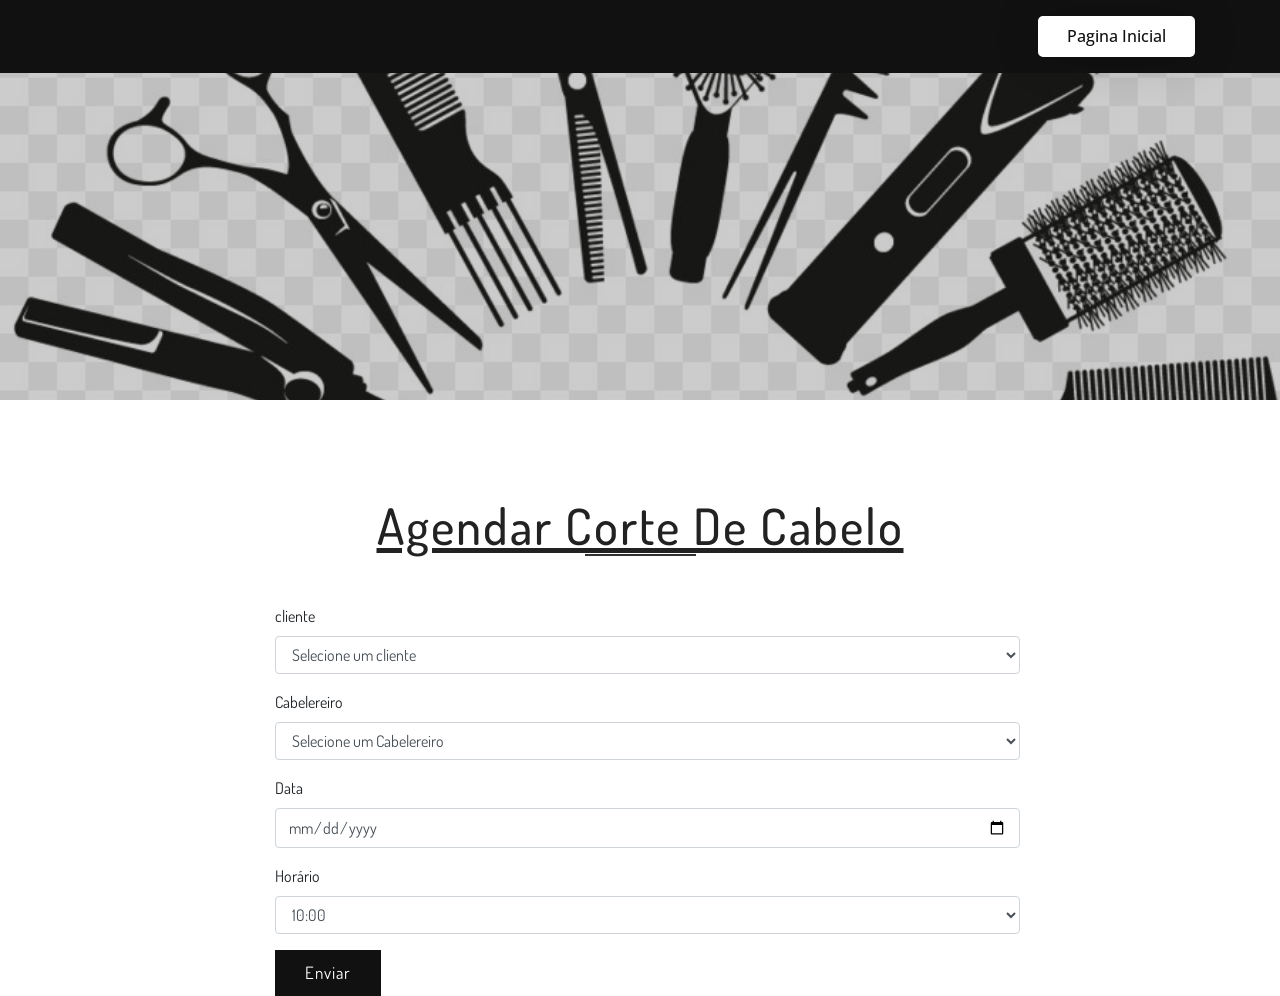
<file: Projeto System_hairDresser_V1/agenda-corte-cabelo.html>
<!DOCTYPE html>
<html lang="p-br">

<head>
	<title>System HairDresser</title>
	<meta name="viewport" content="width=device-width, initial-scale=1">
	<meta http-equiv="Content-Type" content="text/html; charset=utf-8" />
	<script>
		addEventListener("load", function () {
			setTimeout(hideURLbar, 0);
		}, false);

		function hideURLbar() {
			window.scrollTo(0, 1);
		}
	</script>
	<link href="css/bootstrap.css" rel='stylesheet' type='text/css' /><!-- bootstrap css -->
	<link href="css/style.css" rel='stylesheet' type='text/css' /><!-- custom css -->
	<link href="css/font-awesome.min.css" rel="stylesheet"><!-- fontawesome css -->
	<link
		href="//fonts.googleapis.com/css?family=Open+Sans:300,300i,400,400i,600,600i,700,700i,800,800i&amp;subset=cyrillic,cyrillic-ext,greek,greek-ext,latin-ext,vietnamese"
		rel="stylesheet">
	<link href="//fonts.googleapis.com/css?family=Dosis:200,300,400,500,600,700,800&amp;subset=latin-ext"
		rel="stylesheet">

</head>

<body>

	<header class="py-3">
		<div class="container">
			<nav class="d-lg-flex">
				<div class="login-icon ml-2">
					<a class="user" href="home.html">Pagina Inicial</a>
				</div>
			</nav>
			<div class="clear"></div>
		</div>
	</header>
	<div class="innerpage-banner-agenda" id="home">
		<div class="inner-page-layer-agenda">
		</div>
	</div>
	<section class="mail pt-lg-5 pt-4">
		<div class="container pt-lg-5">
			<div class="alert alert-success" id="sucesso" style="display: none;" role="alert">
			</div>
			<div class="alert alert-warning" id="erro" style="display: none;" role="alert">
			</div>
			<h2 class="heading text-center mb-sm-5 mb-4 " style="text-decoration:underline ;">Agendar Corte de Cabelo
			</h2>
			<div class="row agileinfo_mail_grids d-flex justify-content-center">
				<div class="col-lg-8 agileinfo_mail_grid_right ">
					<form action="#" method="post">
						<div class="row">
							<div class="col-md-12 wthree_contact_left_grid pr-md-0">
								<div class="form-group">
									<div class="form-group">
										<label>cliente</label>
										<select type="text" name="cliente" class="form-control" required="">
											<option value="">Selecione um cliente</option>
										</select>
									</div>
									<div class="form-group">
										<label>Cabelereiro</label>
										<select type="text" name="Cabelereiro" class="form-control" required="">
											<option value="">Selecione um Cabelereiro</option>
										</select>
									</div>
								</div>
								<div class="form-group">
									<label>Data</label>
									<input type="date" name="data" class="form-control">
								</div>
								<div class="form-group">
									<label>Horário</label>
									<select type="text" name="horario" class="form-control" required="">
										<option value="" disabled>Manhã</option>
										<option value="10:00">10:00</option>
										<option value="10:30">10:30</option>
										<option value="11:00">11:00</option>
										<option value="11:30">11:30</option>
										<option disabled>Tarde</option>
										<option value="13:00">13:00</option>
										<option value="13:30">13:30</option>
										<option value="14:00">14:00</option>
										<option value="14:30">14:30</option>
										<option value="15:00">15:00</option>
										<option value="15:30">15:30</option>
										<option value="16:00">16:00</option>
										<option value="16:30">16:30</option>
									</select>
								</div>

							</div>

							<div class="col-md-12">
								<div class="submit-buttons">
									<button type="button" id="btn" class="btn">Enviar</button>
								</div>
							</div>
						</div>
					</form>
				</div>

			</div>
		</div>

		<!-- <script src="js/controllers/Agendamento.js"></script>
		<script src="js/controllers/NewCabelereiro.js"></script>-->
		<!-- <script src="js/controllers/newCliente.js"></script> -->

		<script src="./js/vendor/jquery-3.4.1.slim.min.js"></script>
		<script src="./js/vendor/popper.min.js"></script>
		<script src="./js/vendor/bootstrap.min.js"></script>

		<script src="./js/controllers/NewAgendacortecabelo.js"></script>
		<script src="./js/controllers/NewCadastroCabelereiro.js"></script>
		<script src="./js/controllers/NewCliente.js"></script>
		<!-- arquivos logic-->

		<script src="./js/agendacortecabelo.js"></script>
		<script src="./js/cadastro-cabelereiro.js"></script>
		<script src="./js/cliente.js"></script>
		<script src="./js/lista-consulta.js"></script>


</body>

</html>
</file>
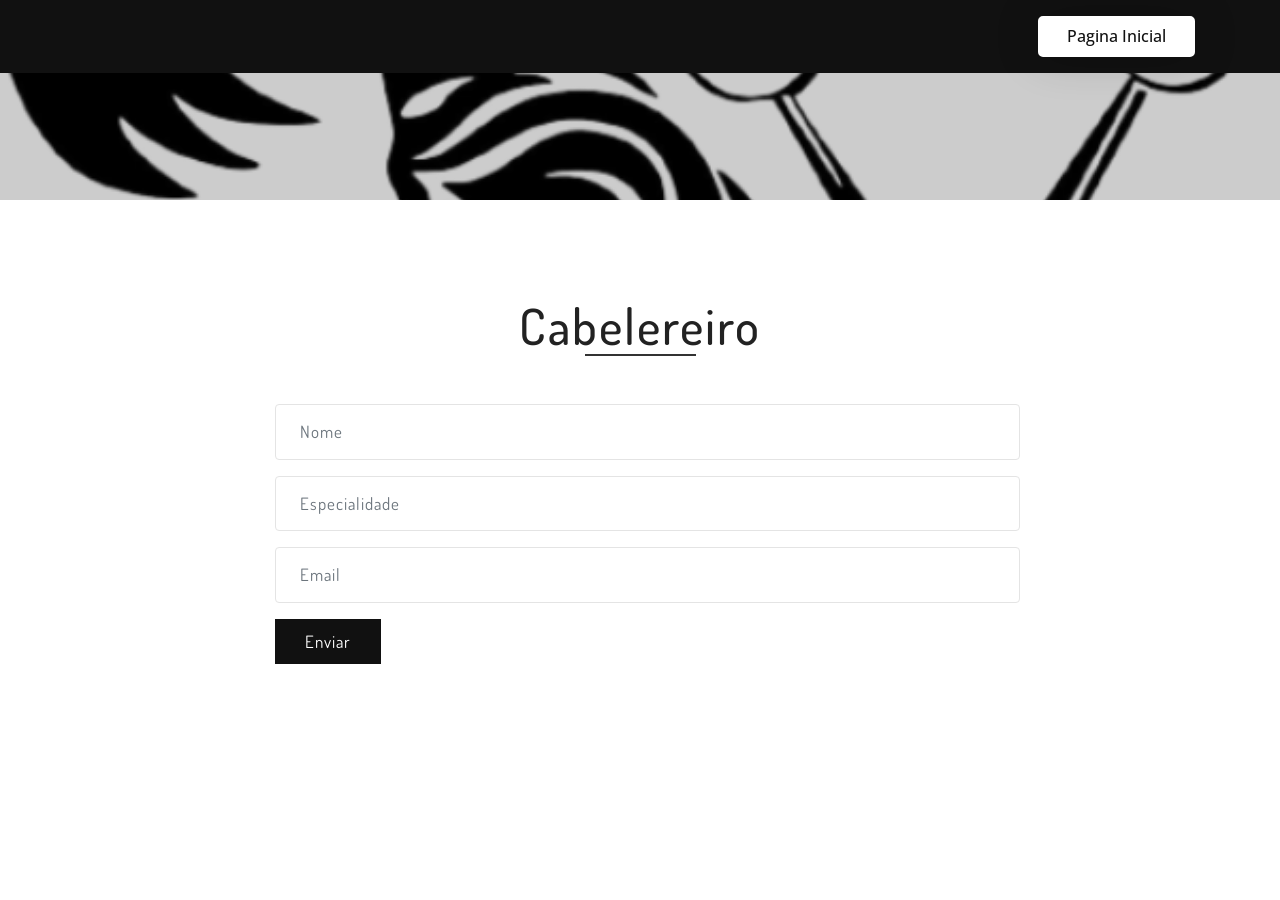
<file: Projeto System_hairDresser_V1/cadastro-cabelereiro.html>
<!DOCTYPE html>
<html lang="pt-br">

<head>
	<title>System HairDresser</title>
	<meta http-equiv="Content-Type" content="text/html; charset=utf-8" />
	<meta name="viewport" content="width=device-width, initial-scale=1">
	<script>
		addEventListener("load", function () {
			setTimeout(hideURLbar, 0);
		}, false);

		function hideURLbar() {
			window.scrollTo(0, 1);
		}
	</script>
	<link href="css/bootstrap.css" rel='stylesheet' type='text/css' /><!-- bootstrap css -->
	<link href="css/style.css" rel='stylesheet' type='text/css' /><!-- custom css -->
	<link href="css/font-awesome.min.css" rel="stylesheet"><!-- fontawesome css -->
	<link
		href="//fonts.googleapis.com/css?family=Open+Sans:300,300i,400,400i,600,600i,700,700i,800,800i&amp;subset=cyrillic,cyrillic-ext,greek,greek-ext,latin-ext,vietnamese"
		rel="stylesheet">
	<link href="//fonts.googleapis.com/css?family=Dosis:200,300,400,500,600,700,800&amp;subset=latin-ext"
		rel="stylesheet">

</head>

<body>


	<!-- //header -->
	<header class="py-3">
		<div class="container">
			<nav class="d-lg-flex">
				<div class="login-icon ml-2">
					<a class="user" href="home.html"> Pagina Inicial</a>
				</div>
			</nav>
			<div class="clear"></div>
		</div>
	</header>
	<div class="innerpage-banner" id="home">
		<div class="inner-page-layer">
		</div>
	</div>
	<section class="mail pt-lg-5 pt-4">
		<div class="container pt-lg-5">
			<div class="alert alert-success" id="sucesso" style="display: none;" role="alert">
			</div>
			<div class="alert alert-warning" id="erro" style="display: none;" role="alert">
			</div>
			<h2 class="heading text-center mb-sm-5 mb-4">Cabelereiro</h2>
			<div class="row agileinfo_mail_grids d-flex justify-content-center">
				<div class="col-lg-8 agileinfo_mail_grid_right ">
					<form action="#" method="post">
						<div class="row">
							<div class="col-md-12 wthree_contact_left_grid pr-md-0">
								<div class="form-group">
									<input type="text" name="nome" class="form-control" placeholder="Nome" required="">
								</div>
								<div class="form-group">
									<input type="text" name="especialidade" class="form-control"
										placeholder="Especialidade" required="">
								</div>
								<div class="form-group">
									<input type="text" name="email" class="form-control" placeholder="Email"
										required="">
								</div>
							</div>
							<div class="col-md-12">
								<div class="submit-buttons">
									<button type="button" id='btn' class="btn">Enviar</button>
								</div>
							</div>
						</div>
					</form>
				</div>
			</div>
		</div>

		<script src="js/controllers/NewAgendacortecabelo.js"></script>
		<script src="js/controllers/NewCliente.js"></script>
		<script src="js/controllers/NewCadastroCabelereiro.js"></script>
		<script src="js/cadastro-cabelereiro.js"></script>


</body>

</html>
</file>
<file: Projeto System_hairDresser_V1/css/style.css>
/*--
Author: W3layouts
Author URL: http://w3layouts.com
License: Creative Commons Attribution 3.0 Unported
License URL: http://creativecommons.org/licenses/by/3.0/
--*/
html,
body {
    margin: 0;
    font-size: 100%;
	font-family: 'Dosis', sans-serif;
    background: #fff;
}
html {
  scroll-behavior: smooth;
}
body a {
    text-decoration: none;
    transition: 0.5s all;
    -webkit-transition: 0.5s all;
    -moz-transition: 0.5s all;
    -o-transition: 0.5s all;
    -ms-transition: 0.5s all;
	font-family: 'Dosis', sans-serif;
}

body img {
    max-width: 100%;
}

a:hover {
    text-decoration: none;
}

input[type="button"],
input[type="submit"],
input[type="text"],
input[type="email"],
input[type="search"] {
    transition: 0.5s all;
    -webkit-transition: 0.5s all;
    -moz-transition: 0.5s all;
    -o-transition: 0.5s all;
    -ms-transition: 0.5s all;
}

h1,
h2,
h3,
h4,
h5,
h6 {
    margin: 0;
    letter-spacing: 1px;
	font-family: 'Dosis', sans-serif;
}

p {
    margin: 0;
    line-height: 1.9em;
    color: #777;
    font-size: 15px;
    letter-spacing: 1px;
	font-family: 'Open Sans', sans-serif;
}
ul {
    margin: 0;
    padding: 0;
    list-style-type: none;
}


/*-- header top--*/

ul.header-w3_pvt li span.fa {
    margin-right: 5px;
    color: #111111;
    font-size: 15px;
}

ul.header-w3_pvt li,ul.header-w3_pvt li p,ul.header-w3_pvt li a {
    letter-spacing: 1px;
    color: #eee;
    text-transform: capitalize;
    font-family: 'Dosis', sans-serif;
}

.header-top {
    padding: 0.5em 0;
}

.header-top {
    background: #333;
}
/*-- //header top --*/


/* header */

/* CSS Document */
header {
    position: absolute;
    z-index: 9;
    width: 100%;
    background: #111111;
}

.toggle,
[id^=drop] {
	display: none;
}

/* Giving a background-color to the nav container. */
nav { 
	margin:0;
	padding: 0;
	float: right;
}
.clear {
    clear: both;
}
div#logo {
    float: left;
}

#logo a {
	float: left;
    font-size: .8em;
    text-transform: capitalize;
    display: initial;
    margin: 0;
    letter-spacing: 1px;
    color: #fff;
    padding: 3px 0;
    font-weight: 600;
}
#logo a span {
    color: #fff;
	
}


/* Since we'll have the "ul li" "float:left"
 * we need to add a clear after the container. */

nav:after {
	content:"";
	display:table;
	clear:both;
}

/* Removing padding, margin and "list-style" from the "ul",
 * and adding "position:reltive" */
nav ul {
	float: right;
	padding:0;
	margin:0;
	list-style: none;
	position: relative;
	}
	
/* Positioning the navigation items inline */
nav ul li {
	margin: 0px;
	display:inline-block;
	float: left;
	}

/* Styling the links */
nav a {
    color: #fff;
    text-transform: capitalize;
    font-size: 15px;
    letter-spacing: 1px;
    padding: 10px 10px;
    font-weight: 400;
    font-family: 'Open Sans', sans-serif;
}


nav ul li ul li:hover { background: #f8f9fa; }

/* Background color change on Hover */
nav a:hover { 
	color: #FFF;	
}
nav ul.inner-ul li a:hover { 
	color: #333;	
}


/* Hide Dropdowns by Default
 * and giving it a position of absolute */
nav ul ul {
	display: none;
	position: absolute; 
	/* has to be the same number as the "line-height" of "nav a" */
	top: 30px; 
    background: #fff;
    padding: 10px;
}
	
/* Display Dropdowns on Hover */
nav ul li:hover > ul {
	display:inherit;
}
	
/* Fisrt Tier Dropdown */
nav ul ul li {
	width:170px;
	float:none;
	display:list-item;
	position: relative;
}
nav ul ul li a {
    color: #333;
    padding: 5px 10px;
    display: block;
}

/* Second, Third and more Tiers	
 * We move the 2nd and 3rd etc tier dropdowns to the left
 * by the amount of the width of the first tier.
*/
nav ul ul ul li {
	position: relative;
	top:-60px;
	/* has to be the same number as the "width" of "nav ul ul li" */ 
	left:170px; 
}

	
/* Change ' +' in order to change the Dropdown symbol */
li > a:only-child:after { content: ''; }


/* Media Queries
--------------------------------------------- */

@media all and (max-width : 991px) {
	nav { 
		float: none;
	}

	div#logo {
		float: none;
	}
	#logo {
		display: block;
		padding: 0;
		width: 100%;
		text-align: center;
		float: none;
	}
	.login-icon {
		display: inline-block;
	}
	nav {
		margin: 0;
	}
	nav a ,nav a:hover{
		color: #333;
	}

	/* Hide the navigation menu by default */
	/* Also hide the  */
	.toggle + a,
	.menu {
		display: none;
	}

	/* Stylinf the toggle lable */
	.toggle {
		display: block;
		padding: 7px 15px;
		font-size: 17px;
		text-decoration: none;
		border: none;
		float: right;
		background-color: #fff;
		color: #009688;
		color: #111111;
		letter-spacing: 1px;
	}
	.menu .toggle {
		float: none;
		text-align: center;
		margin: auto;
		width: 30%;
		padding: 5px;
		font-weight: normal;
		font-size: 15px;
		letter-spacing: 1px;
	}

	.toggle:hover {
		color:#333;
		background-color: #fff;
	}

	/* Display Dropdown when clicked on Parent Lable */
	[id^=drop]:checked + ul {
		display: block;
		background: #fff;
		padding: 15px 0;
		text-align: center;
		width: 100%;
	}

	/* Change menu item's width to 100% */
	nav ul li {
		display: block;
		width: 100%;
		padding: 5px 0;
		}

	nav ul ul .toggle,
	nav ul ul a {
		padding: 0 40px;
	}

	nav ul ul ul a {
		padding: 0 80px;
	}

	nav a:hover,
 	nav ul ul ul a {
		background-color: transparent;
	}
  
	nav ul li ul li .toggle,
	nav ul ul a,
  nav ul ul ul a{
		padding:14px 20px;	
		color:#FFF;
		font-size:17px; 
	}
  
  
	nav ul li ul li .toggle,
	nav ul ul a {
		background-color: #fff; 
	}
	nav ul ul li a {
		font-size: 15px;
	}
	ul.inner-ul{
		padding: 0!important;
	}
	/* Hide Dropdowns by Default */
	nav ul ul {
		float: none;
		position:static;
		color: #ffffff;
		/* has to be the same number as the "line-height" of "nav a" */
	}
		
	/* Hide menus on hover */
	nav ul ul li:hover > ul,
	nav ul li:hover > ul {
		display: none;
	}
		
	/* Fisrt Tier Dropdown */
	nav ul ul li {
		display: block;
		width: 100%;
		padding: 0;
	}

	nav ul ul ul li {
		position: static;
		/* has to be the same number as the "width" of "nav ul ul li" */ 

	}

}

@media all and (max-width : 330px) {

	nav ul li {
		display:block;
		width: 94%;
	}

}
.user span.fa {
}
.login-icon a,.login-icon a:hover {
    border-radius: 5px;
    border: 2px solid #fff;
    padding: 0.4em 1.7em;
    color: #111111;
    font-weight: 500;
    letter-spacing: 0px;
	text-transform: capitalize;
    display: block;
    font-size: 1em;
    background: #fff;
    box-shadow: 0 0px 45px rgba(0, 0, 0, .2);
}
/*-- //header --*/

/*-- banner --*/
.banner {
	background: #fff;
}

.layer1 {
    background: rgba(0, 0, 0, 0.4);
}
.banner-text-agile {
    padding: 11vw 0 5vw;
    box-sizing: border-box;
	opacity:1;
}

h3.b-w3ltxt span {
    font-weight: 300;
    text-shadow: none;
    letter-spacing: 1px;
    color: #353c4e;
}
h3.b-w3ltxt {
    font-size: 4em;
    color: #353c4e;
    font-weight: 800;
    line-height: 75px;
    padding-top: 1em;
}

.carousel-item p {
    color: #777;
    text-transform: capitalize;
    font-size: 15px;
    line-height: 30px;
}

.btn-banner,.btn-banner1 {
    background: #111111;
    border-radius: 0px;
    color: #fff;
    font-size: 16px;
    letter-spacing: 1px;
    padding: 10px 25px;
     display: inline-block;
}
.btn-banner1 {
    background: #DAA520;
}

.btn-banner:hover,.btn-banner1:hover{
    color: #fff;
}
.carousel-indicators {
    position: absolute;
    bottom: -53px;
    margin-left: 0;
    justify-content: flex-start;
    z-index: 1;
}

.carousel-indicators li.active {
    cursor: pointer;
	background: #00bcd4;
}

.carousel-indicators li {
    position: relative;
    -webkit-box-flex: 0;
    -ms-flex: 0 1 auto;
    flex: 0 1 auto;
    width: 20px;
    height: 3px;
    margin-right: 3px;
    margin-left: 3px;
    text-indent: -999px;
    background-color: #333;
    cursor: pointer;
}
/*-- //banner --*/

/*-- about --*/
.about p {
    font-size: 15px;
    font-weight: normal;
    color: #555;
}
.about-grids h4 {
    display: block;
    font-size: 20px;
	font-weight: 600;
    margin-top: 5px;
    padding-top: 5px;
	color: #eee;
    border-top: 1px solid rgba(78, 75, 75, 0.2);
}
.dental img {
    max-width: 100%;
    padding: 0 1em;
}
.grid p {
    color: #ddd;
    margin-top: 10px;
    line-height: 24px;
    font-size: 14px;
}
 h4.about-left{
    font-size: 32px;
    color: #353c4e;
    text-transform: capitalize;
}
.grid span.fa{
	color: #eee;
}
.about-grids .grid {
    display: inline-block;
    padding: 20px 25px;
}
.about-box .icon, .ser_icon .icon {
    width: 80px;
    height: 80px;
    border-radius: 50%;
    display: block;
    line-height: 80px;
    text-align: center;
    transition: all 1s;
    -moz-transition: all 1s;
    -webkit-transition: all 1s;
    -o-transition: all 1s;
    background: #111111;
}
.about-box .icon span.fa{
    font-size: 2em;
    line-height: 80px;
    color: #ffffff;
}
.about-box h4 {
    text-transform: uppercase;
    font-size: 1em;
    margin: 1em 0;
    color: #353c4e;
    font-weight: 600;
}
/*-- //about --*/

/*-- what we do --*/
.ser1 {
    height: 100%;
    background: #fff;
	box-shadow: 0px 2px 5px 2px rgba(0, 0, 0, .1);
    padding: 50px 40px;
}
.ser2 {
    height: 100%;
    background: #fff;
	box-shadow: 0px 2px 5px 2px rgba(0, 0, 0, .1);
    padding: 50px 40px;
}
.ser3 {
    height: 100%;
    background: #fff;
	box-shadow: 0px 2px 5px 2px rgba(0, 0, 0, .1);
    padding: 50px 40px;
}
.ser4 {
    height: 100%;
    background: #fff;
	box-shadow: 0px 2px 5px 2px rgba(0, 0, 0, .1);
    padding: 50px 40px;
}
.ser5 {
    height: 100%;
    background: #fff;
	box-shadow: 0px 2px 5px 2px rgba(0, 0, 0, .1);
    padding: 50px 40px;
}
.ser6 {
    height: 100%;
    background: #fff;
	box-shadow: 0px 2px 5px 2px rgba(0, 0, 0, .1);
    padding: 50px 40px;
}
.offer-grids h4 {
    font-size: 25px;
    line-height: 35px;
    font-weight: 600;
}
.offer-grids p {
    font-size: 15px;
    font-weight: normal;
	letter-spacing: .5px;
}
.offer-grids h5 {
    font-size: 22px;
    letter-spacing: 0;
    line-height: 32px;
    color: #191919;
    text-transform: capitalize;
}
/*-- //what we do --*/

/*-- about bottom --*/
.bottom-grids h4 {
    font-size: 36px;
    color: #353c4e;
    line-height: 50px;
    text-transform: capitalize;
}
.bottom-grids p {
    font-size: 15px;
    font-weight: normal;
    color: #555;
    letter-spacing: .5px;
}
/*-- //about bottom --*/


/*-- feedback --*/
.feedback-top {
    position: relative;
    background: #111111;
}
.feedback-top span.fa{
    color: #fff;
}
/*
.feedback-top:after {
	content: '';
	position: absolute;
	top: 101%;
	left: 14%;
	width: 0;
	height: 0;
	border-top: 15px solid #111111;
	border-right: 4px solid transparent;
	border-left: 12px solid transparent;
	transform: rotate(0deg);
}
*/

.feedback-top p {
    color: #fff;
    font-size: 15px;
    letter-spacing: .8px;
    margin: 0;
    line-height: 2em;
}

.feedback-img {
    width: 23%;
    margin: .5em 1em 0 1em;
    float: left;
}

.feedback-grids {
	margin: 1em 0 0;
}

.feedback-img img {
    width: 100%;
    border-radius: 50%;
}
.feedback-img-info {
    float: left;
    margin-top: 1em;
}
.feedback-img-info h5 {
	color: #353c4e;
	font-size: 1.2em;
	letter-spacing: 1px;
	font-weight: 600;
	margin-top: .5em;
}
p.font-italic {
    color: #666;
}
/*-- //feedback --*/


/*-- blog --*/
h3.heading,h2.heading {
    font-size: 50px;
    color: #222;
    text-transform: capitalize;
    letter-spacing: 2px;
     position: relative;
}
h3.heading:after,h2.heading:after {
    position: absolute;
    content: '';
    background: #333;
    width: 10%;
    height: 2px;
    bottom: 0%;
    left: 45%;
}
.blog-grids h4 {
    font-size: 23px;
    text-transform: capitalize;
    font-weight: 600;
    color: #353c4e;
}
.blog-grids h5 {
      font-size: 16px;
    font-weight: 600;
    color: #999;
    letter-spacing: 0.5px;
    margin-top: 3em;
}
.blog-grids p {
    font-size: 15px;
    letter-spacing: .5px;
    color: #777;
    font-weight: normal;
}
.blog-grids.head h5 {
    font-size: 16px;
    font-weight: 600;
    color: #999;
    letter-spacing: 0.5px;
    margin-top: 2em;
}
.blog-img1 img,.blog-img2 img {
    position: relative;
}
.blog-img1 a {
    position: absolute;
    right: 2.6%;
    top: 1%;
    background: #fff;
    color: #333;
    padding: 8px 15px;
    font-size: 16px;
    font-weight: 600;
	letter-spacing: 1px;
}
.blog-img2 a {
    position: absolute;
    left: 2.8%;
    top: 1%;
    background: #fff;
    color: #333;
    padding: 8px 15px;
    font-size: 16px;
    font-weight: 600;
	letter-spacing: 1px;
}
/*-- //blog --*/

/*-- gallery --*/
.gal-img {
    margin-bottom: 1em;
    padding-right: 0px;
}
/*-- //gallery --*/

/*-- popup --*/

.pop-overlay {
    position: fixed;
    top: 0px;
    bottom: 0;
    left: 0;
    right: 0;
    background: rgba(0, 0, 0, 0.7);
    transition: opacity 0ms;
    visibility: hidden;
    opacity: 0;
    z-index: 99;
}

.pop-overlay:target {
    visibility: visible;
    opacity: 1;
}

.popup {
    background: #fff;
    border-radius: 5px;
    max-width: 480px;
    position: relative;
    margin: 8em auto;
    padding: 3em 1em;
}

.popup p {
    font-size: 15px;
    color: #666;
    letter-spacing: .5px;
    line-height: 30px;
}

.popup h2 {
    margin-top: 0;
    color: #fff;

}

.popup .close {
    position: absolute;
    top: 5px;
    right: 15px;
    transition: all 200ms;
    font-size: 30px;
    font-weight: bold;
    text-decoration: none;
    color: #000;
}

.popup .close:hover {
    color: #333;
}


/*-- //popup --*/

/*-- modal Call Us --*/

button.btn.btn-primary.submit {
    background: #111111;
    border: none;
    letter-spacing: 1px;
    border-radius: 0;
	padding: 10px;
    margin: 10px 0;
}

/*-- //modal Call Us --*/

/*-- appointment --*/

.appointment{
	background: #111111;
}
.appointment h4  {
    font-size: 40px;
    text-transform: uppercase;
    letter-spacing: 5px;
    color: #fff;
}
.appointment p{
    font-size: 15px;
    color: #fff;
    text-transform: capitalize;
}
.appointment a {
    color: #fff;
    font-size: 17px;
    letter-spacing: 1px;
    font-weight: 500;
    padding: 12px 30px;
    display: inline-block;
    border: 2px solid #fff;
    margin-top: 20px;
}

/*-- //appointment --*/

/*-- social icons --*/
a.button-footr span.fa {
    font-size: 16px;
    color: #666;
}
.social h4 {
    font-size: 30px;
    text-transform: capitalize;
    font-weight: 600;
    color: #333;
}
span.fa-facebook{
	color: #3b5998;
}
span.fa-twitter{
	color: #1da1f2;
}
span.fa-dribbble{
	color: #ea4c89;
}
span.fa-pinterest{
	color: #bd081c;
}
span.fa-google-plus{
	color: #dd4b39;
}
/*-- //social icons --*/

/*-- footer --*/
footer,.copyright{
	background: #191919;
}
.copyright {
    border-top: 1px solid #555;
}
.footer-grids h4 {
    color: #eee;
    font-size: 25px;
}
.footer-grids h5 {
    color: #666;
}
.footer-grids h5 span{
    color: #111111;
}
.footer-grids p,.footer-grids p a,.copyright p ,.copyright p  a{
    font-size: 15px;
    color: #777;
	font-weight: normal;
    letter-spacing: .5px;
    font-family: 'Open Sans', sans-serif;
}

.footer-grids ul li a {
    font-size: 15px;
    color: #777;
	font-weight: normal;
    letter-spacing: .5px;
    font-family: 'Open Sans', sans-serif;
}
.footer-grids ul li {
    list-style-type: none;
}

.footer-grids input[type="email"] {
    background: #fff;
    box-shadow: none !important;
    padding: 12px 15px;
    color: #777;
    font-size: 14px;
    width: 67% !important;
    border: none;
	letter-spacing: 1px;
    outline: none;
}
.footer-grids button.btn {
    background: #111111;
    color: #fff;
    font-size: 14px;
    width: 33% !important;
    letter-spacing: 1px;
    padding: 12px;
    display: inline-block;
	border:none;
    outline: none;
	cursor: pointer;
    border-radius: 0px;
    -webkit-border-radius: 0px;
    -moz-border-radius: 0px;
    -ms-border-radius: 0px;
    -o-border-radius: 0px;
}

/*-- //footer --*/

/*-- About page --*/
.innerpage-banner {
    background: url(../images/cabelereiro.png) no-repeat;
    background-position: 0px -150px;
    background-size: cover;
    min-height: 300px;
}

.inner-page-layer {
    background: rgba(0, 0, 0, 0.2);
    min-height: 400px;
}

.innerpage-banner-agenda {
    background: url(../images/BG-salao-de-beleza.jpg) no-repeat;
    background-position: 0px -150px;
    background-size: cover;
    min-height: 400px;
}

.inner-page-layer-agenda {
    background: rgba(0, 0, 0, 0.2);
    min-height: 400px;
}

.innerpage-banner-cliente {
    background: url(../images/bg-cliente.jpg) no-repeat;
    background-position: 0px -290px;
    background-size: cover;
    min-height: 400px;
}

.inner-page-layer-cliente {
    background: rgba(0, 0, 0, 0.2);
    min-height: 400px;
}

/* team */
.team-member,
.team-member .team-img {
	position: relative;
}

.team-member {
	overflow: hidden;
}

.team-member,
.team-member .team-img {
	position: relative;
}

.team-hover {
	position: absolute;
	top: 10px;
	left: 10px;
	bottom: 10px;
	right: 10px;
	margin: 0;
	border: 12px solid rgba(0, 0, 0, 0.1);
	background-color: rgba(0, 0, 0, 0.7);
	opacity: 0;
	-webkit-transition: all 0.3s;
	transition: all 0.3s;
}

.team-member:hover .team-hover .desk {
	top: 30%;
}

.team-member:hover .team-hover,
.team-member:hover .team-hover .desk,
.team-member:hover .team-hover .s-link {
	opacity: 1;
}

.team-hover .desk {
	position: absolute;
	top: 0%;
	width: 100%;
	opacity: 0;
	-webkit-transform: translateY(-55%);
	-ms-transform: translateY(-55%);
	transform: translateY(-55%);
	-webkit-transition: all 0.3s 0.2s;
	transition: all 0.3s 0.2s;
	padding: 0 10px;
}

.desk,
.desk h4,
.team-hover .s-link a {
	text-align: center;
	color: #eee;
     text-transform: capitalize;
}
.desk p {
    font-size: 14px;
    letter-spacing: .5px;
    color: #aaa;
    margin-top: 10px;
}

.team-member:hover .team-hover .s-link {
	bottom: 10%;
}

.team-member:hover .team-hover,
.team-member:hover .team-hover .desk,
.team-member:hover .team-hover .s-link {
	opacity: 1;
}

.team-hover .s-link {
	position: absolute;
	bottom: 0;
	width: 100%;
	opacity: 0;
	text-align: center;
	-webkit-transform: translateY(45%);
	-ms-transform: translateY(45%);
	transform: translateY(45%);
	-webkit-transition: all 0.3s 0.2s;
	transition: all 0.3s 0.2s;
	font-size: 35px;
}

.team-member .s-link a {
    margin: 0 2px;
    color: #fff;
    font-size: 16px;
    background: rgba(0, 0, 0, 0.3);
    width: 35px;
    height: 35px;
    line-height: 35px;
    display: inline-block;
}

.team-title {
	position: static;
	padding: 20px 0 0;
	display: inline-block;
	letter-spacing: 2px;
	width: 100%;
}

.team-title h5 {
	margin-bottom: 0px;
	display: block;
    font-size: 22px;
    color: #353c4e;
}

.team-title span {
	font-size: 12px;
	text-transform: uppercase;
	color: #a5a5a5;
	letter-spacing: 1px;
}

/* //team */

/*-- create --*/
.create {
    background: url(../images/blog1.jpg) no-repeat center;
    background-size: cover;
}
.extra_layer{
    background: rgba(0, 0, 0, 0.5);
}
.create h4 {
    font-size: 30px;
    color: #eee;
    text-transform: uppercase;
    letter-spacing: 8px;
}
.create p {
    font-size: 15px;
    color: #eee;
    letter-spacing: .5px;
    width: 70%;
    margin: auto;
}
/*-- //create --*/

/*-- //About page --*/

/*-- services page --*/

.services {
	background: #f8f9fa;
}
.ser_icon span.fa {
    font-size: 25px;
    color: #fff;
    line-height: 80px;
	transition: 0.5s all;
	-webkit-transition: 0.5s all;
	-moz-transition: 0.5s all;
	-ms-transition: 0.5s all;
	-o-transition: 0.5s all;
}
.service-grids h4 {
    font-size: 26px;
    letter-spacing: 1px;
    color: #333;
    border-bottom: 1px solid #eee;
    margin-bottom: .5em;
    padding-bottom: .5em;
}
.service-grids p {
    font-size: 15px;
    color: #777;
    font-weight: normal;
    letter-spacing: .5px;
}
.ser_icon .bg1 {
    background: #fd5c63;
}
.ser_icon .bg2 {
    background: #f48924;
}
.ser_icon .bg3 {
    background: #30c39e;
}
.ser_icon .bg4 {
    background: #00bce4;
}

/*-- join --*/

.join p {
    font-size: 15px;
    color: #777;
    font-weight: normal;
    letter-spacing: .5px;
}
.join h4 {
    font-size: 32px;
    text-transform: capitalize;
    font-weight: 600;
    color: #333;
}
/*-- //join --*/

/*-- //services page --*/


/*--/left--*/

.b-grid-top {
    position: relative;
}
.bottom-b-con{
    padding: 40px 0;
}
.blog_info_left_grid {
    position: relative;
    overflow: hidden;
}
.blog-info-middle ul li a {
    font-size: 0.9em;
    letter-spacing: 1px;
    color: #fff;
}
.blog-info-middle ul li a:hover{
	color:#EB2941;
	opacity:0.9;
}
.blog-info-middle {
    width: 100%;
    background: rgba(14, 15, 16, 0.65);
    padding: 18px;
    position: absolute;
    bottom: 0;
}
.blog_info_left_grid img {
    -moz-transition: all 1s;
    -o-transition: all 1s;
    -webkit-transition: all 1s;
    transition: all 1s;
	background: #ebecec;
    padding: .4em;
}
.blog-info-middle ul li {
    display: inline-block;
}
.blog-grid-top h3,.two-blog2 h3,h5.card-title {
    font-size: 1.5em;
    margin: 1em 0 .5em 0;
    font-weight: 700;
}
.blog-grid-top h3 a,.two-blog2 h3 a,h5.card-title a {
	color: #333333;
}
.blog-grid-top p,.two-blog2 p{
    margin-bottom: 2em;
}
.blog-grid-top {
    border-bottom: 1px solid #ddd;
    padding-bottom: 3em;
}
.blog-mid-sec {
    background: #eceff1;
    padding: .5em;
    margin: 1em 0;
}
button.btn.btn-primary.play.sec{
	width:40px;
	height:40px;
}
ul.blog-icons li {
    display: inline-block;
	margin-right: 20px;
	list-style:none;
}
ul.blog-icons a {
    font-size: 0.9em;
    letter-spacing: 1px;
	color: #8c9398;
}
ul.blog-icons i {
    color: #111111;
    font-size: 1em;
    margin-bottom: 0;
}
.blog-girds-sec {
    border-top: 1px solid #ddd;
    margin-top: 1em;
    padding-top: 2em;
}
.left-blog-info p.card-text{
	color: #8c9398;
    font-size: 15px;
}
/*--//left--*/
/*--/right--*/
.tech-btm h4 {
    font-size: 1.5em;
    color: #333333;
    font-weight: 700;
    margin-bottom: .5em;
}
.tech-btm p{
	font-size:15px;
}
.tech-btm {
    margin-bottom: 2em;
}
.tech-btm input[type="email"] {
      width: 100%;
    color: #737070;
    outline: none;
    font-size: 14px;
    padding: .9em 1.5em;
    border: 2px solid #eceff1;
    -webkit-appearance: none;
    letter-spacing: 1px;
    margin: 1em 0;
    border-radius: 0px;
}
.tech-btm input[type="submit"] {
    background: #111111;
    font-weight: 500;
    outline: none;
    border: none;
    width: 100%;
    cursor: pointer;
    text-transform: capitalize;
    border-radius: 0px;
    color: #fff;
    font-size: 18px;
    letter-spacing: 1px;
    padding: 10px 30px;
}
.tech-btm input[type="submit"]:hover{
    background: #333;
}
.widget_social li {
    display: block;
}
.widget_social li a {
    color: #fff;
    display: inline-block;
    font-size: 15px;
    letter-spacing: 1px;
    line-height: 30px;
	margin-bottom: 10px;
    padding: 10px 20px;
    text-transform: capitalize;
    width: 100%;
}
.widget_social li a span.fa{
    color: #fff;
}
.widget_social li a:hover{
	opacity:0.7;
	color:#fff;
}

.widget_social li a.twitter {
    background: #57baf7;
}
.widget_social li a.facebook {
    background: #3b5998;
}
.widget_social li a.dribble {
	background: #ea4c89;
}
.widget_social li a.pin {
	background: #BD081C;
}
.widget_social li a i {
    font-size: 18px;
    position: relative;
    text-align: left;
    width: 35px;
    color: #fff;
}
.widget_social li a .count {
    padding-left: 20px;
}
.tech-btm h5 {
    font-size: 1em;
    line-height: 1.4em;
    font-weight: 600;
    margin-top: 0em;
}
.tech-btm h5 a{
   color:#333;
}
.sub-meta span {
    font-size: 0.8em;
    color: #a9abad;
    line-height: 2.5em;
}
/*--//right--*/

body a:hover {
    text-decoration: none;
}

body a:focus {
    outline: none;
    text-decoration: none;
}


/* //inner bg */

.demo-header {
    background: #eee;
    padding: 4px 0 15px;
}

ul.inner_breadcrumb {
    list-style: none;
    display: inline-block;
    padding: 15px 15px 0;
    list-style: none;
    background: #eee;
}

ul.inner_breadcrumb li {
    display: inline-block;
    color: #000;
    font-size: 1em;
    text-transform: capitalize;
}

ul.inner_breadcrumb li span {
    margin: 0 1em;
}

.inner_breadcrumb li.active a {
    color: #ff3546;
}

/*-- blog --*/

.blog-img {
    padding: 0;
}

ul.blog_list {
    margin-bottom: 1.5em;
}

.blog-bottom {
    background: #eb5273;
    padding: 2em;
    min-height: 330px;
}

.blog_info h5 a {
    font-size: 1em;
    color: #2c2d2d;
    font-weight: 600;
    text-decoration: none;
    line-height: 1.5;
    letter-spacing: 1px;
}

.blog_info p a.user-blog {
    color: #555;
    text-transform: capitalize;
    font-size: 1em;
}

ul.blog_list li {
    display: inline-block;
    color: #212121;
    font-size: 0.9em;
}

ul.blog_list li span {
    color: #168eea;
    padding-right: 8px;
}

ul.blog_list li i {
    padding: 0 1em;
    font-style: normal;
    color: #999;
}

ul.blog_list li a {
    text-decoration: none;
    color: #212121;
}

.blog_info h5 {
    margin: 12px 0 15px;
}

.blog_info {
    padding: 2em;
    border: 3px solid #f5f5f5;
    background-color: #f5f5f5;
}

.blog-side.blog-top-right {
    padding-right: 0;
}
.single-left1.blog_info {
    margin: 0;
}

.blog_info p {
    margin: 0 0 1em 0;
    color: #777;
}

ul.blog_list li a {
    font-weight: 400;
    font-size: 0.9em;
    letter-spacing: 1px;
    color: #515252;
}

/*-single-*/
ul.list-group.single {
    color: #727373;
    font-size: 15px;
}

ul.list-group.single .badge-primary {
    color: #fff;
    background-color: #111111;
}
h5.mt-0 {
    color: #343a40;
     font-size: 1.2em;
    margin-bottom: 10px;
    letter-spacing: 1px;
    font-weight: 600;
}

.progress {
    font-size: 0.75em;
    line-height: 8em;
    text-align: center;
    background-color: #d6d9da;
    border-radius: 0.25rem;
    margin-bottom: 1em;
}

.card-body {
    padding: 12px;
}

.card-header {
    padding: 0;
    color: #0e0f10;
}

.card-header button.btn.btn-link {
    color: #555;
    font-weight: 600;
}

.single-gd form input {
    width: 100%;
}

.single-gd img {
    margin-bottom: 1em;
}

.comment-top input[type="text"],
.comment-top input[type="email"],
.comment-top textarea {
    background: none;
    width: 100%;
    outline: none;
    border: 1px solid #e2e2e2;
    padding: 0.7em 1em;
    font-size: 15px;
    color: #777;
    margin: 0 0 0.7em;
    letter-spacing: 1px;
    border-radius: 0px;
}
.comment-top textarea {
    height: 150px;
}
.comment-top button.btn.btn-primary.submit[type="submit"] {
    text-align: center;
    border: none;
    outline: none;
    margin: 0 auto;
    transition: 0.5s all;
    -webkit-transition: 0.5s all;
    -o-transition: 0.5s all;
    -ms-transition: 0.5s all;
    -moz-transition: 0.5s all;
    cursor: pointer;
    background: #111111;
    border-radius: 0px;
    color: #fff;
    font-size: 17px;
    letter-spacing: 1px;
    padding: 10px 30px;
    display: inline-block;
}
.read a {
    background: #111111;
    border-radius: 0px;
    color: #fff;
    font-size: 15px;
    letter-spacing: 1px;
    padding: 10px 30px;
    display: inline-block;
}
.comment-top button.btn.btn-primary.submit[type="submit"]:hover {
    background: #333;
}

.single-gd form input[type="email"] {
    outline: none;
    padding: 12px 15px;
    font-size: 13px;
    color: #777;
    background: #ffffff;
    letter-spacing: 2px;
    border: none;
    border: 1px solid #ddd;
    margin: 0;
    border-radius: 0;
}

.single-gd form input[type="submit"] {
    background: #555;
    padding: .8em 1em;
    color: #fff;
    font-size: 15px;
    font-weight: 700;
    display: block;
    outline: none;
    border: none;
    cursor: pointer;
    letter-spacing: 1px;
    margin-top: 1em;
}

.single-gd form input[type="submit"]:hover {
    background: #080808;
}

.media-body p {
    color: #777;
    font-size: 15px;
    line-height: 1.9em;
    margin-bottom: 3em;
    letter-spacing: .5px;
    font-weight: normal;
    margin-top: .5em;
}

.comment h3,
.comment-top h4 {
    color: #555;
    font-size: 1.4em;
    text-align: left;
    padding: 0 0 0.5em;
    font-weight: 600;
    letter-spacing: 1px;
    text-shadow: 0 1px 2px rgba(0, 0, 0, 0.03);
    margin-bottom: 1em;
}

.media img {
    margin-right: 15px;
}

.comment-top {
    margin-top: 2em;
}

/* //blog responsive code */

@media screen and (max-width: 1680px) {}

@media screen and (max-width: 1600px) {}

@media screen and (max-width: 1440px) {}

@media screen and (max-width:1366px) {
    
}

@media screen and (max-width:1280px) {}

@media screen and (max-width: 1080px) {
    .blog_info p {
        line-height: 1.5;
        letter-spacing: 0.3px;
    }
    .blog_info {
        min-height: 275px;
        padding: 1em 2em;
    }
    .blog_info.blog-right {
        min-height: 305px;
        width: 100%;
    }
}

@media screen and (max-width: 1050px) {
    .blog_info.blog-right {
        min-height: 297px;
    }
    .blog-x.br-mar {
        margin-top: 1.2em;
    }
    .blog_info.blog-right {
        min-height: 370px;
    }
    .blog_info.blog-right {
		min-height: 370px;
		width: 100%;
	}
	.blog_info.blog-right.two {
		min-height: 369px;
    }
    .single-gd h4 {
        font-size: 1em;
    }
}

@media screen and (max-width: 1024px) {
    .blog_info.blog-right {
		min-height: 372px;
	}
	.blog_info.blog-right.two {
		min-height: 373px;
	}
}

@media screen and (max-width: 991px) {
    .blog_info {
        min-height: auto;
        padding:2em 2em;
    }
    .blog_info.blog-right {
        min-height: auto;
    }
    .blog-side.blog-top-right {
        padding-right: 0;
        margin-top: 1em;
    }
    .blog_info.blog-right.two {
        min-height: auto;
    }
    .single-gd h4 {
         font-size: 1em;
    }
    .single-left {
        margin-top: 2em;
    }
    .right-blog-con {
        margin-top: 2em;
    }
    ul.blog-icons a {
        font-size: 0.8em;
    }
    .right-blog-con.left-blog-2 {
        margin: 0;
    }
}
@media screen and (max-width: 736px) {
	.blog-grid-left {
		margin-bottom: 15px;
	}
}

@media screen and (max-width: 667px) {
    
    .blog-side.blog-top-right {
        padding-right: 0;
        margin-top: 1em;
        padding: 0;
    }
    .blog-sp {
        padding: 0;
    }
    .single-left {
        margin-top: 2em;
        padding: 0;
    }
}

@media screen and (max-width: 640px) {
    .blog-sp {
        padding: 0;
    }
}

@media screen and (max-width: 600px) {
    .comment-top input[type="submit"] {
        width:40%;
    }
}

@media screen and (max-width: 568px) {
	.tech-btm:nth-child(6) {
		margin-bottom: 0;
	}
	.widget_social li a .count {
		padding-left: 0px;
	}
}

@media screen and (max-width: 480px) {

}

@media screen and (max-width: 414px) {
    .comment-top input[type="submit"] {
        width:45%;
    }
	.media {
		flex-direction: column;
	}
}

@media screen and (max-width: 384px) {
	.left-blog-info p.card-text {
		font-size: 14px;
	}
}

@media screen and (max-width: 375px) {

}

@media screen and (max-width: 320px) {

}

/* //blog responsive code */


/*-- contact --*/

.agileinfo_mail_grid_right input[type="text"],
.agileinfo_mail_grid_right input[type="email"],
.agileinfo_mail_grid_right textarea {
    outline: none;
    padding: 14px 24px;
    font-size: 17px;
    letter-spacing: 1px;
    color: #555;
    background: none;
    width: 100%;
    border: 1px solid #e4e4e4;
}

.agileinfo_mail_grid_right textarea {
    min-height: 200px;
    width: 100%;
    resize: none;
}

.agileinfo_mail_grid_right button.btn {
    outline: none;
    border: none;
    cursor: pointer;
    -webkit-transition: 0.5s all;
    -moz-transition: 0.5s all;
    -o-transition: 0.5s all;
    -ms-transition: 0.5s all;
    transition: 0.5s all;
     background: #111111;
    color: #fff;
    font-size: 17px;
    letter-spacing: 1px;
    padding: 10px 30px;
    display: inline-block;
	border-radius: 0px;
}

h4.heading-con-w3ls {
    font-size: 30px;
    letter-spacing: 1px;
}
.contact-info p {
    color: #888;
    font-size: 15px;
    letter-spacing: .5px;
}
.contact-info p  i{
    color: #111111;
}
.contact-info p a {
    font-size: 17px;
    color: #888;
}
.contact-info p span.fa {
    color: #111111;
}
/*-- map --*/

.map iframe {
    width: 100%;
    min-height: 400px;
    position: relative;
    display: inherit;
}

.map {
    position: relative;
}
/*-- //map --*/

/*-- //contact --*/


/*-- move top --*/
.move-top {
    position: relative;
}

a.move-top {
    text-align: center;
    position: absolute;
    right: 1%;
    bottom: 0%;
}

a.move-top span{
    color: #fff;
    width: 36px;
    height: 36px;
    border: transparent;
    line-height: 2em;
    background: #333;
    border-radius: 50px;
    -webkit-border-radius: 50px;
    -o-border-radius: 50px;
    -moz-border-radius: 50px;
    -ms-border-radius: 50px;
}

/*-- //move top --*/


/*-- responsive design --*/

@media(max-width:1280px) {
	.innerpage-banner, .inner-page-layer {
		min-height: 200px;
	}
}
@media(max-width:1080px) {
	h3.b-w3ltxt {
		font-size: 3.2em;
		line-height: 60px;
		padding-top: 0em;
	}
	.banner-text-agile{
	    padding: 15vw 0 4vw;
	}
	.login-icon a, .login-icon a:hover {
		padding: 0.4em 1.2em;
	}
	.about-box h4 {
		font-size: .9em;
	}
	.bottom-grids h4 {
		font-size: 30px;
		line-height: 40px;
	}
	.ser1,.ser2,.ser3,.ser4,.ser5,.ser6 {
		padding: 35px 25px;
	}
	.footer-grids .col-lg-3 {
		padding: 0 8px;
	}
	.footer-grids p span {
		margin-left: 0px;
	}
	.footer-grids h4 {
		font-size: 23px;
	}
	.desk p {
		font-size: 13px;
		letter-spacing: 0px;
	}
	.desk h4 {
		font-size: 1.4rem;
	}
	.create p {
		width: 80%;
	}
	.service-grids h4 {
		font-size: 22px;
	}
	.category_text_box p {
		width: 80%;
	}
	.blog-grids h4 {
		font-size: 23px;
	}
	.tech-btm h4 {
		font-size: 1.3em;
	}
	.about-grids h4 {
		font-size: 17px;
	}
	.offer-grids h4 {
		font-size: 20px;
	}
	.appointment h4 {
		font-size: 35px;
	}
	.footer-grids input[type="submit"] {
		width: 33% !important;
	}
	.footer-grids p, .footer-grids p a, .copyright p, .copyright p a {
		font-size: 14px;
	}
	.header-right-w3_pvt {
		padding: 0;
	}
	ul.header-w3_pvt li{
		font-size: 15px;
	}
	.join h4 {
		font-size: 29px;
	}
}
@media(max-width:991px) {
    .navbar-toggler {
		background-color: #111111;
		border: 1px solid transparent;
		border-radius: 0rem;
	}
	.navbar-nav {
		padding: 1em 0 2em;
		position: relative;
		z-index: 1;
	}
	.bottom-grids h4 {
		font-size: 30px;
	}
	.blog-grids h4 {
		font-size: 23px;
	}
	.banner-text-agile {
		padding: 5vw 0vw 6vw;
	}
	.create h4 {
		font-size: 27px;
		letter-spacing: 6px;
		line-height: 40px;
	}
	.create p {
		width: 100%;
		font-size: 14px;
	}
	.map iframe {
		min-height: 350px;
	}
	.feedback-top p {
		font-size: 14px;
		letter-spacing: .5px;
	}
	.blog-img1 img, .blog-img2 img {
		width: 100%;
	}
	h4.about-left {
		font-size: 30px;
	}
	.team-img img {
		width: 100%;
	}
	.banner-text-agile {
		padding: 12vw 0vw 4vw;
	}
	.csslider>.navigation {
		bottom: 10%;
		left: 2%;
		margin-bottom: 0px;
	}
	.dental img {
		width: 50%;
		margin-top: 1.5em;
		padding: 0 0em;
	}
}
@media(max-width:800px) {
    .about-grids h4 span {
		font-size: 18px;
	}
	.offer-grids h5 {
		font-size: 20px;
	}
	#logo a {
		font-size: .7em;
	}
	.banner-text-agile {
		padding: 15vw 0vw 4vw;
	}
	h3.b-w3ltxt {
		font-size: 3em;
	}
	.csslider>.navigation {
		bottom: -3%;
	}
	.appointment h4 {
		font-size: 30px;
	}
	.bottom-grids h4 {
		font-size: 28px;
	}
	h3.heading, h2.heading {
		font-size: 42px;
	}
}
@media(max-width:736px) {
	h3.b-w3ltxt {
		line-height: 55px;
		font-size: 2.8em;
	}
	.navbar-brand {
		font-size: 28px;
	}
	.appointment h4 {
		font-size: 30px;
		letter-spacing: 2px;
	}
	.bottom-grids h4 {
		font-size: 25px;
	}
	.social h4 {
		font-size: 25px;
	}
	a.button-footr i {
		font-size: 14px;
	}
	.innerpage-banner ,.inner-page-layer{
		min-height: 180px;
	}
	.join h4 {
		font-size: 27px;
	}
	.map iframe {
		min-height: 300px;
	}
	.footer-grids input[type="email"],.footer-grids input[type="submit"] {
		font-size: 14px;
	}
	.login-icon a, .login-icon a:hover {
		padding: 0.5em 1.2em;
		font-size: .9em;
	}
	p {
		font-size: 14px !important;
	}
}
@media(max-width: 667px) {
    h3.b-w3ltxt {
		font-size: 2.5em;
	}
	.bottom-grids h4 {
		line-height: 32px;
	}
	h4.heading {
		font-size: 18px;
	}
	ul.header-w3_pvt li, ul.header-w3_pvt li p {
		padding: 2px 0;
	}
	.innerpage-banner ,.inner-page-layer{
		min-height: 150px;
	}
	.banner-text-agile {
		padding: 18vw 0vw 4vw;
	}
	.blog-grids h4 {
		font-size: 21px;
	}
	a.button-footr span.fa {
		font-size: 14px;
	}
	.footer-grids button.btn {
		width: 38% !important;
	}
}
@media(max-width:640px) {
	h3.b-w3ltxt {
		line-height: 45px;
		font-size: 2.8em;
	}
	h4.about-left {
		font-size: 26px;
	}
}
@media(max-width:568px) {
   
	h3.b-w3ltxt {
		font-size: 2.3em;
	}
	.innerpage-banner ,.inner-page-layer{
		min-height: 180px;
	}
	.team_grids{
		width: 63%;
		margin: auto;
	}
	.create h4 {
		font-size: 25px;
		letter-spacing: 2px;
	}
	h3.heading, h2.heading {
		font-size: 45px;
	}
	.view {
		min-height: auto;
		padding: 3em 0;
	}
	.view img {
		margin: 0em auto 0;
	}
	.ser_icon i {
		font-size: 20px;
		width: 60px;
		height: 60px;
		line-height: 60px;
	}
	.about-grids .col-md-4 {
		padding: 0;
	}
	.service-grids p {
		font-size: 14px;
	}
	.header-top {
		text-align: center;
	}
	.contact-info h4 {
		font-size: 20px;
	}
	#logo a {
		font-size: .65em;
	}
	h3.heading, h2.heading {
		font-size: 40px;
	}
	.service-grids {
		text-align: center;
	}
	.padder-none {
		margin: 0 0px;
		padding: 0 5px;
	}
}
@media(max-width:480px) {
	.banner-text-agile {
		padding: 22vw 0vw 4vw;
	}
	.about-grids h4 span {
		font-size: 16px;
	}
	.team_grids{
		width: 75%;
	}
	.join h4 {
		font-size: 23px;
	}
	.join p {
		font-size: 14px;
	}
	.blog-grid-top h3 a, .two-blog2 h3 a, h5.card-title a {
		font-size: 20px;
	}
	.agileinfo_mail_grid_right input[type="text"], .agileinfo_mail_grid_right input[type="email"], .agileinfo_mail_grid_right textarea {
        font-size: 14px;
	}
	.agileinfo_mail_grid_right textarea {
		min-height: 150px;
	}
	h4.about-left {
		font-size: 25px;
	}
	.about p {
		font-size: 14px;
	}
	.bottom-grids p,.offer-grids p {
		font-size: 14px;
	}
	.footer-grids .col-lg-3 {
		padding: 0 15px;
	}
	.innerpage-banner ,.inner-page-layer{
		min-height: 120px;
	}
	.appointment h4 {
		font-size: 28px;
	}
	.footer-grids h5 {
		font-size: 17px;
	}
	.footer-grids h4 {
		font-size: 22px;
	}
	h3.heading, h2.heading {
		font-size: 35px;
	}
	.popup {
		margin: 5em 1em;
		padding: 3em 1em;
	}
}
@media(max-width:415px) {
	.blog-grids h4 {
		font-size: 20px;
	}
	.blog-grids h5 {
		font-size: 15px;
	}
	.footer-grids h4 {
		font-size: 20px;
	}
	.bottom-grids p,.about p,.blog-grids p {
		font-size: 14px;
	}
	.navbar-light .navbar-nav .nav-link,.navbar-light .navbar-nav .show > .nav-link, .navbar-light .navbar-nav .active > .nav-link, .navbar-light .navbar-nav .nav-link.show, .navbar-light .navbar-nav .nav-link.active {
		font-size: 15px;
		letter-spacing: 1px;
	}
	h3.heading, h2.heading {
		font-size: 35px;
	}
	h4.heading {
		font-size: 16px;
	}
	.innerpage-banner, .inner-page-layer {
		min-height: 150px;
	}
	.team-title h5 {
		font-size: 18px;
	}
	.ser_icon i {
		font-size: 16px;
		width: 70px;
		height: 70px;
		line-height: 70px;
	}
	.category_text_box h3 {
		font-size: 16px;
	}
	.appointment h4 {
		font-size: 28px;
		letter-spacing: 1px;
	}
	.appointment p {
		font-size: 14px;
	}
	#logo a {
		font-size: .6em;
	}
	.blog-grids h4 {
		font-size: 20px;
	}
	.banner-text-agile {
		padding: 27vw 1vw 4vw;
	}
	.about-box .icon, .ser_icon .icon {
		width: 70px;
		height: 70px;
		line-height: 70px;
	}
	.about-box .icon span.fa {
		font-size: 1.5em;
		line-height: 70px;
	}
	.join h4 {
		font-size: 20px;
	}
	
	.dental img {
		width: 45%;
		padding: 0 0em;
	}
}
@media(max-width:384px) {
	.navbar-brand {
		font-size: 25px;
	}
	h4.about-left {
		font-size: 22px;
	}
	.bottom-grids h4 {
		font-size: 22px;
	}
	.blog-grids h4 {
		font-size: 18px;
	}
	.footer-grids h5 {
		font-size: 18px;
	}
	.about-grids h4 span,.carousel-item p {
		font-size: 14px;
	}
	.btn-banner {
		font-size: 16px;
		padding: 10px 25px;
	}
	h3.b-w3ltxt {
		font-size: 2em;
		line-height: 38px;
	}
	.about p {
		font-size: 13.6px;
	}
	.team_grids{
		width: 85%;
	}
	.navbar-light .navbar-nav .nav-link,.navbar-light .navbar-nav .show > .nav-link, .navbar-light .navbar-nav .active > .nav-link, .navbar-light .navbar-nav .nav-link.show, .navbar-light .navbar-nav .nav-link.active {
		letter-spacing: .5px;
	}
	header {
		padding: 0px 0;
	}
	.appointment h4 {
		font-size: 23px;
	}
	.banner-text-agile {
		padding: 30vw 0vw 4vw;
	}
	.btn-banner {
		font-size: 15px;
		padding: 10px 20px;
	}
	#logo a {
		letter-spacing: 0;
	}
}
@media(max-width:375px) {
    .contact-info p {
		font-size: 14px;
	}
	.appointment h4 {
		font-size: 21px;
	}
	.offer-grids h5 {
		font-size: 18px;
	}
	.social h4 {
		font-size: 22px;
	}
	a.button-footr i {
		font-size: 16px;
	}
}
@media(max-width:320px) {
    
}

/*--//responsive design --*/
</file>
